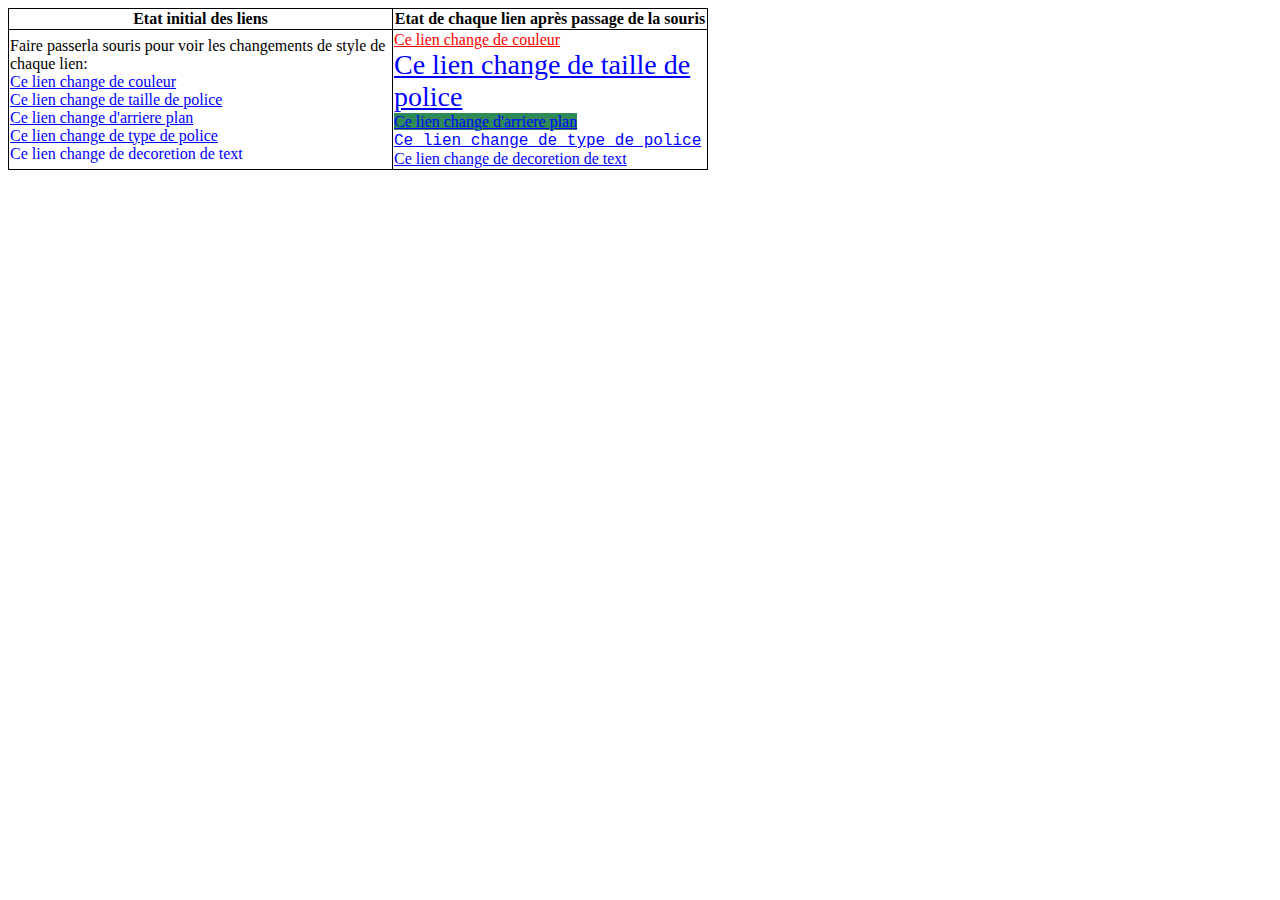
<file: Ex1/index.html>
<!DOCTYPE html>
<html lang="en">
  <head>
    <meta charset="UTF-8" />
    <link rel="stylesheet" href="style.css" />
    <meta name="viewport" content="width=device-width, initial-scale=1.0" />
    <title>Document</title>
  </head>
  <body>
    <table>
      <tr>
        <th>Etat initial des liens</th>
        <th>Etat de chaque lien après passage de la souris</th>
      </tr>
      <tr>
        <td class="row1">
          Faire passerla souris pour voir les changements de style de chaque
          lien: <br />
          <a href="#" class="couleur-initial">Ce lien change de couleur</a
          ><br />
          <a href="#" class="taille-police-initial"
            >Ce lien change de taille de police</a
          >
          <br />
          <a href="#" class="arriere-plan-initial"
            >Ce lien change d'arriere plan</a
          ><br />
          <a href="#" class="type-police-initial"
            >Ce lien change de type de police</a
          ><br />
          <a href="#" class="decoretion-text-initial"
            >Ce lien change de decoretion de text</a
          ><br />
        </td>
        <td>
          <a href="#" class="couleur">Ce lien change de couleur</a><br />
          <a href="#" class="taille-police"
            >Ce lien change de taille de police</a
          ><br />
          <a href="#" class="arriere-plan">Ce lien change d'arriere plan</a
          ><br />
          <a href="#" class="type-police">Ce lien change de type de police</a
          ><br />
          <a href="#" class="decoretion-text"
            >Ce lien change de decoretion de text</a
          >
        </td>
      </tr>
    </table>
  </body>
</html>
</file>
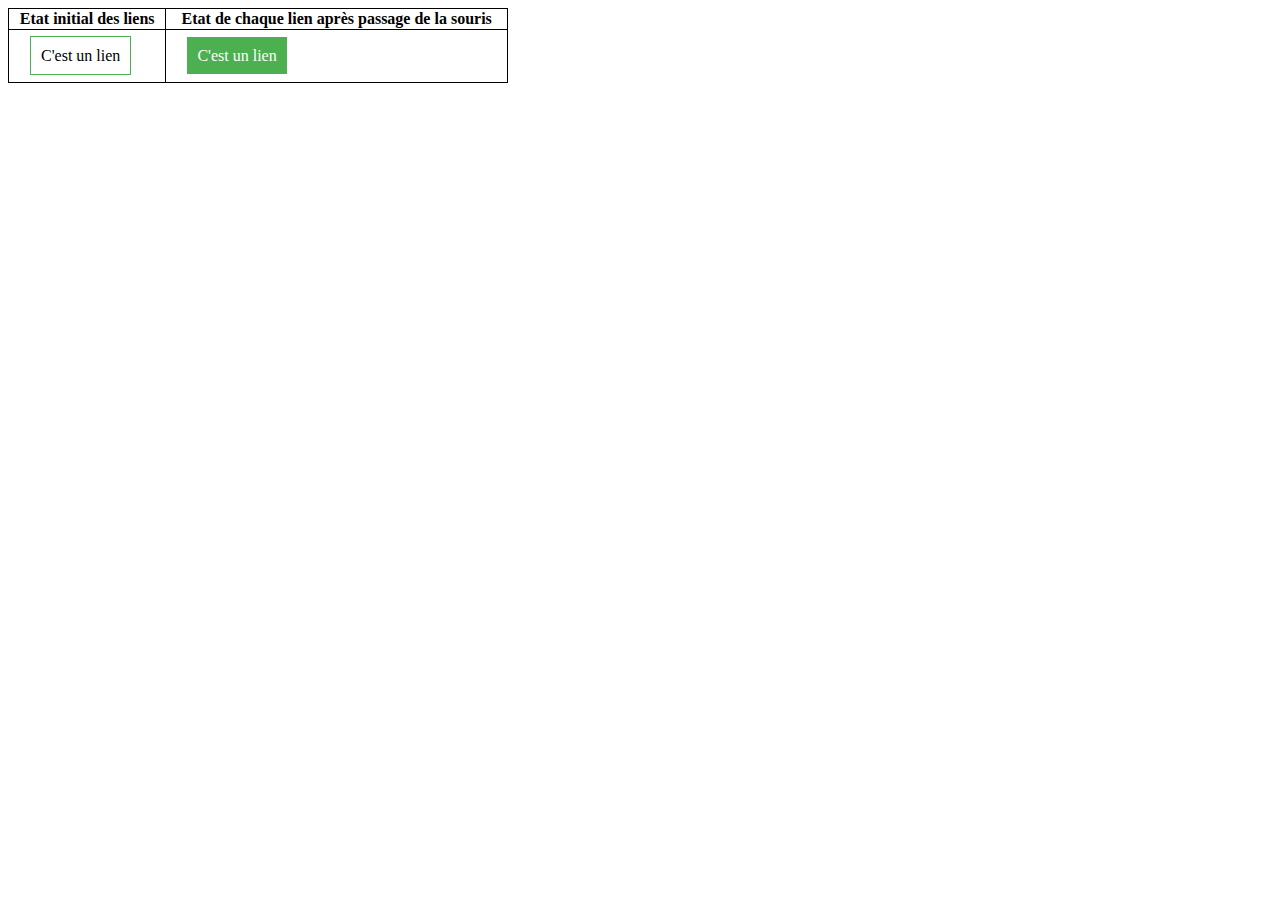
<file: EX2/index.html>
<!DOCTYPE html>
<html lang="en">
  <head>
    <meta charset="UTF-8" />
    <link rel="stylesheet" href="style.css" />
    <meta name="viewport" content="width=device-width, initial-scale=1.0" />
    <title>Document</title>
  </head>
  <body>
    <table>
      <tr>
        <th>Etat initial des liens</th>
        <th>Etat de chaque lien après passage de la souris</th>
      </tr>
      <tr>
        <td>
          <a href="#" class="etat-initial">C'est un lien</a>
        </td>
        <td>
          <a href="#" class="apres-passage">C'est un lien</a>
        </td>
      </tr>
    </table>
  </body>
</html>
</file>
<file: Ex1/style.css>
table,
tr,
td,
th {
  border: 1px solid #000;
  border-collapse: collapse;
}
table {
  width: 700px;
}

a {
  color: blue;
}
.decoretion-text-initial {
  text-decoration: none;
}
.couleur,
.couleur-initial:hover {
  color: red;
}
.taille-police,
.taille-police-initial:hover {
  font-size: 28px;
}
.arriere-plan,
.arriere-plan-initial:hover {
  background-color: seagreen;
}
.type-police,
.type-police-initial:hover {
  font-family: "Lucida Console", Courier, monospace;
}
.decoretion-text,
.decoretion-text-initial:hover {
  text-decoration: underline;
}
</file>
<file: EX2/style.css>
table,
tr,
td,
th {
  border: 1px solid #000;
  border-collapse: collapse;
}
table {
  width: 500px;
}
a {
  text-decoration: none;
  padding: 10px;
  margin: 20px;
}
td {
  height: 50px;
}
.etat-initial {
  border: 1px solid #4caf50;
  color: #000;
  background-color: #fff;
}
.apres-passage,
.etat-initial:hover {
  background-color: #4caf50;
  color: #fff;
}
</file>
